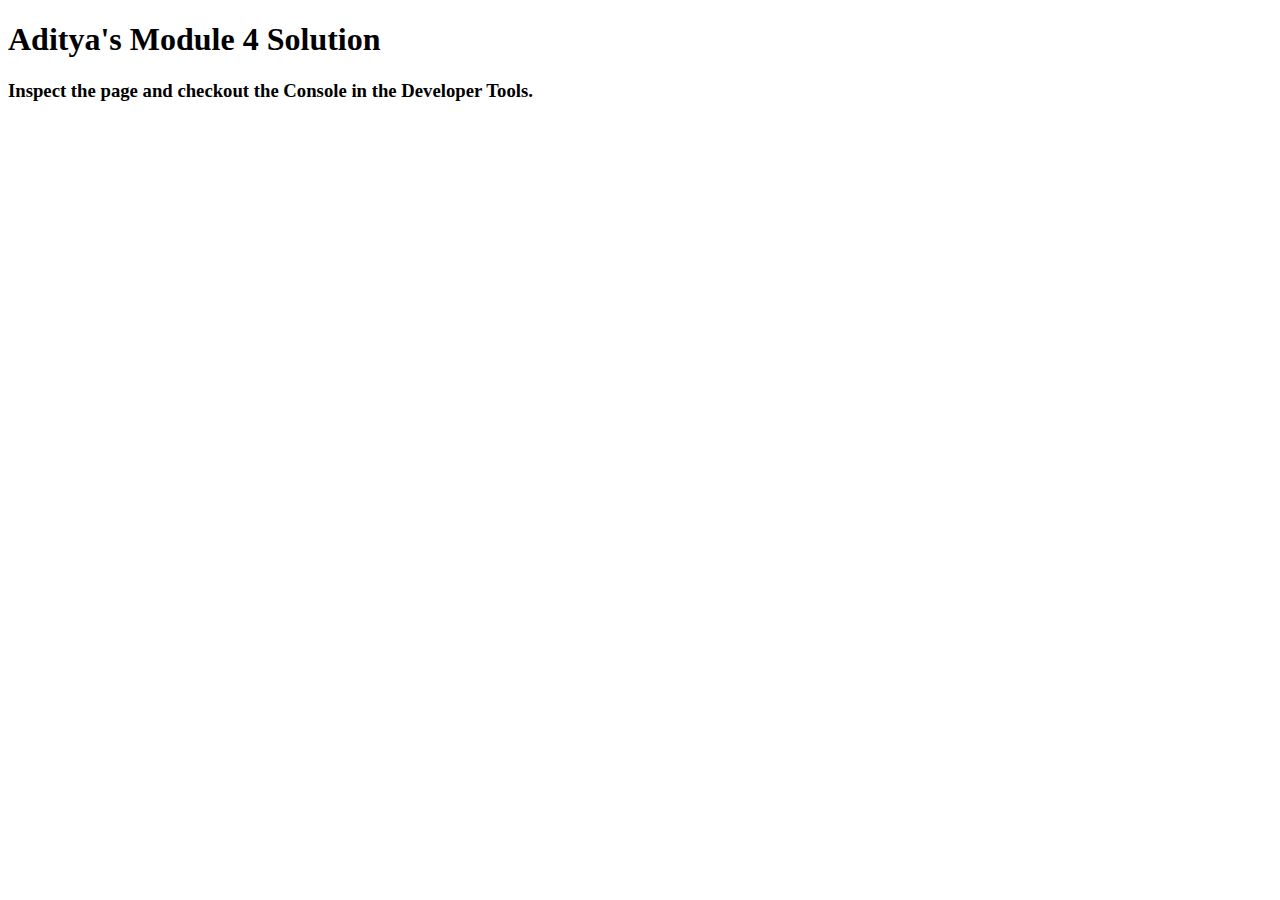
<file: MOD4-solutions/index.html>
<!DOCTYPE html>
<html>
<head>
  <meta charset="utf-8">
  <title>Module 4 Solution</title>
  <script>
    var names = []; // DO NOT REMOVE
  </script>
  <script src="SpeakHello.js"></script>
  <script src="SpeakGoodBye.js"></script>
  <script src="script.js"></script>
</head>
<body>
  <h1>Aditya's Module 4 Solution</h1>
  <h3>Inspect the page and checkout the Console in the Developer Tools.</h3>
</body>
</html>
</file>
